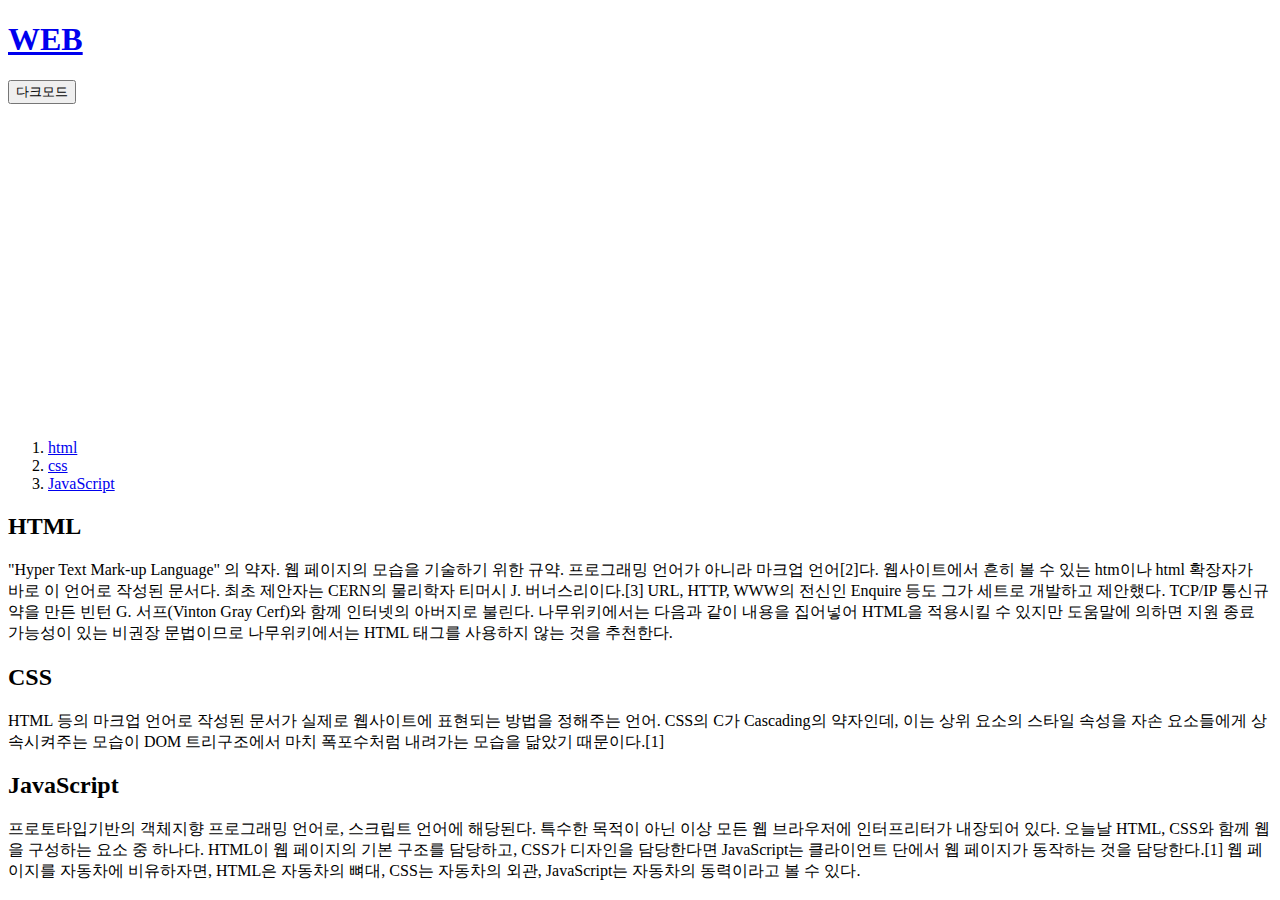
<file: index.html>
<!DOCTYPE html>
<html lang="en">
<head>
    <meta charset="UTF-8">
    <meta name="viewport" content="width=device-width, initial-scale=1.0">
    <title>JudyWorld</title>
    <!-- Global site tag (gtag.js) - Google Analytics -->
    <script async src="https://www.googletagmanager.com/gtag/js?id=UA-177230403-1"></script>
    <script>
      window.dataLayer = window.dataLayer || [];
      function gtag(){dataLayer.push(arguments);}
      gtag('js', new Date());

      gtag('config', 'UA-177230403-1');
    </script>

    <script src="https://ajax.googleapis.com/ajax/libs/jquery/3.5.1/jquery.min.js"></script>
    <script src="color.js"></script>
    <!-- <link rel="stylesheet" href="style.css"> -->
</head>
<body>
    <h1><a href="index.html">WEB</a></h1>
    <div>
        <input type="button" value="다크모드" onclick="nightDayHandler(this);">
    </div>

    <iframe width="560" height="315" src="https://www.youtube.com/embed/7T7r_oSp0SE" frameborder="0" allow="accelerometer; autoplay; encrypted-media; gyroscope; picture-in-picture" allowfullscreen></iframe>
    
    <ol>
        <li><a href="toggle1.html">html</a></li>
        <li><a href="toggle2.html">css</a></li>
        <li><a href="toggle3.html">JavaScript</a></li>
    </ol>

   <h2>HTML</h2>
    <p>"Hyper Text Mark-up Language" 의 약자. 웹 페이지의 모습을 기술하기 위한 규약. 프로그래밍 언어가 아니라 마크업 언어[2]다. 웹사이트에서 흔히 볼 수 있는 htm이나
        html 확장자가 바로 이 언어로 작성된 문서다.

        최초 제안자는 CERN의 물리학자 티머시 J. 버너스리이다.[3] URL, HTTP, WWW의 전신인 Enquire 등도 그가 세트로 개발하고 제안했다. TCP/IP 통신규약을 만든 빈턴 G.
        서프(Vinton Gray Cerf)와 함께 인터넷의 아버지로 불린다.

        나무위키에서는 다음과 같이 내용을 집어넣어 HTML을 적용시킬 수 있지만 도움말에 의하면 지원 종료 가능성이 있는 비권장 문법이므로 나무위키에서는 HTML 태그를 사용하지 않는 것을 추천한다.
    </p>
    <h2>CSS</h2>
    <p>
        HTML 등의 마크업 언어로 작성된 문서가 실제로 웹사이트에 표현되는 방법을 정해주는 언어.
        CSS의 C가 Cascading의 약자인데, 이는 상위 요소의 스타일 속성을 자손 요소들에게 상속시켜주는 모습이 DOM 트리구조에서 마치 폭포수처럼 내려가는 모습을 닮았기 때문이다.[1]
    </p>
    <h2>JavaScript</h2>
    <p>
        프로토타입기반의 객체지향 프로그래밍 언어로, 스크립트 언어에 해당된다. 특수한 목적이 아닌 이상 모든 웹 브라우저에 인터프리터가 내장되어 있다. 오늘날 HTML, CSS와 함께 웹을
        구성하는
        요소 중 하나다. HTML이 웹 페이지의 기본 구조를 담당하고, CSS가 디자인을 담당한다면 JavaScript는 클라이언트 단에서 웹 페이지가 동작하는 것을 담당한다.[1] 웹 페이지를
        자동차에 비유하자면, HTML은 자동차의 뼈대, CSS는 자동차의 외관, JavaScript는 자동차의 동력이라고 볼 수 있다.
    </p>
    <!-- 댓글기능 -->
    <p>
        <div id="disqus_thread"></div>
        <script>
        
        /**
        *  RECOMMENDED CONFIGURATION VARIABLES: EDIT AND UNCOMMENT THE SECTION BELOW TO INSERT DYNAMIC VALUES FROM YOUR PLATFORM OR CMS.
        *  LEARN WHY DEFINING THESE VARIABLES IS IMPORTANT: https://disqus.com/admin/universalcode/#configuration-variables*/
        /*
        var disqus_config = function () {
        this.page.url = PAGE_URL;  // Replace PAGE_URL with your page's canonical URL variable
        this.page.identifier = PAGE_IDENTIFIER; // Replace PAGE_IDENTIFIER with your page's unique identifier variable
        };
        */
        (function() { // DON'T EDIT BELOW THIS LINE
        var d = document, s = d.createElement('script');
        s.src = 'https://judyworld.disqus.com/embed.js';
        s.setAttribute('data-timestamp', +new Date());
        (d.head || d.body).appendChild(s);
        })();
        </script>
        <noscript>Please enable JavaScript to view the <a href="https://disqus.com/?ref_noscript">comments powered by Disqus.</a></noscript>
    </p>
    <p>
        <!--Start of Tawk.to Script-->
    <script type="text/javascript">
        var Tawk_API=Tawk_API||{}, Tawk_LoadStart=new Date();
        (function(){
        var s1=document.createElement("script"),s0=document.getElementsByTagName("script")[0];
        s1.async=true;
        s1.src='https://embed.tawk.to/5f50ab5ef0e7167d000d149c/default';
        s1.charset='UTF-8';
        s1.setAttribute('crossorigin','*');
        s0.parentNode.insertBefore(s1,s0);
        })();
    </script>
    <!--End of Tawk.to Script-->
    </p>
</body>
</html>
</file>
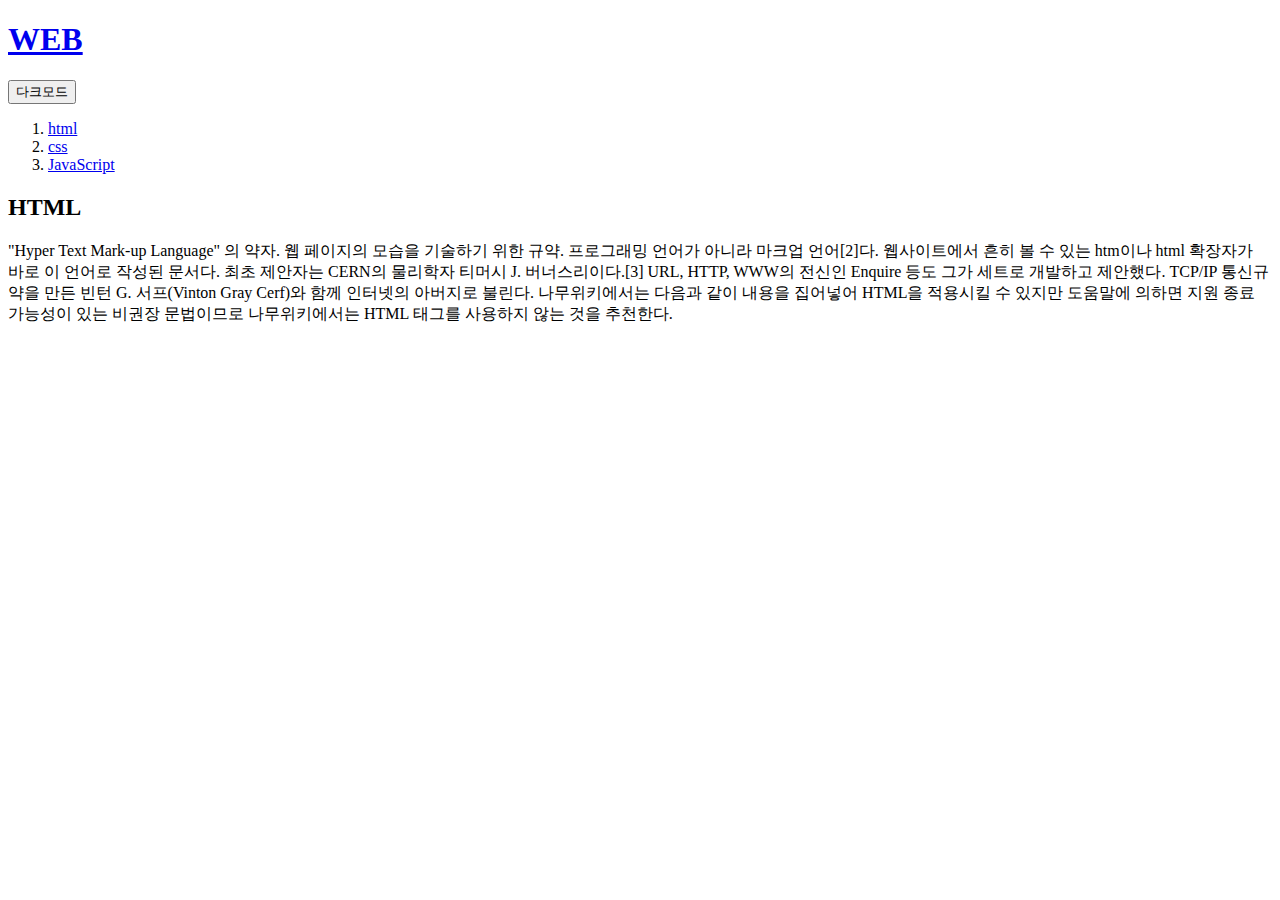
<file: toggle1.html>
<!DOCTYPE html>
<html lang="en">

<head>
    <meta charset="UTF-8">
    <meta name="viewport" content="width=device-width, initial-scale=1.0">
    <title>HTML</title>
    <script src="https://ajax.googleapis.com/ajax/libs/jquery/3.5.1/jquery.min.js"></script>
    <script src="color.js"></script>
    <!-- <link rel="stylesheet" href="https://maxcdn.bootstrapcdn.com/font-awesome/4.7.0/css/font-awesome.min.css"> -->
</head>

<body>
    <h1><a href="index.html">WEB</a></h1>
    <!-- <input type="button" value="night" onclick="
    document.querySelector('body').style.background='black';
    document.querySelector('body').style.color='white';
    ">
    <input type="button" value="day" onclick="
    document.querySelector('body').style.background='white'
    document.querySelector('body').style.color='black'
    "> -->
    <!-- <i class="fas fa-sun"></i> -->
    <input type="button" value="다크모드" onclick="nightDayHandler(this);">

    <ol>
        <li><a href="toggle1.html">html</a></li>
        <li><a href="toggle2.html">css</a></li>
        <li><a href="toggle3.html">JavaScript</a></li>
    </ol>
    <h2>HTML</h2>
    <p>"Hyper Text Mark-up Language" 의 약자. 웹 페이지의 모습을 기술하기 위한 규약. 프로그래밍 언어가 아니라 마크업 언어[2]다. 웹사이트에서 흔히 볼 수 있는 htm이나
        html 확장자가 바로 이 언어로 작성된 문서다.

        최초 제안자는 CERN의 물리학자 티머시 J. 버너스리이다.[3] URL, HTTP, WWW의 전신인 Enquire 등도 그가 세트로 개발하고 제안했다. TCP/IP 통신규약을 만든 빈턴 G.
        서프(Vinton Gray Cerf)와 함께 인터넷의 아버지로 불린다.

        나무위키에서는 다음과 같이 내용을 집어넣어 HTML을 적용시킬 수 있지만 도움말에 의하면 지원 종료 가능성이 있는 비권장 문법이므로 나무위키에서는 HTML 태그를 사용하지 않는 것을 추천한다.
    </p>
</body>

</html>
</file>
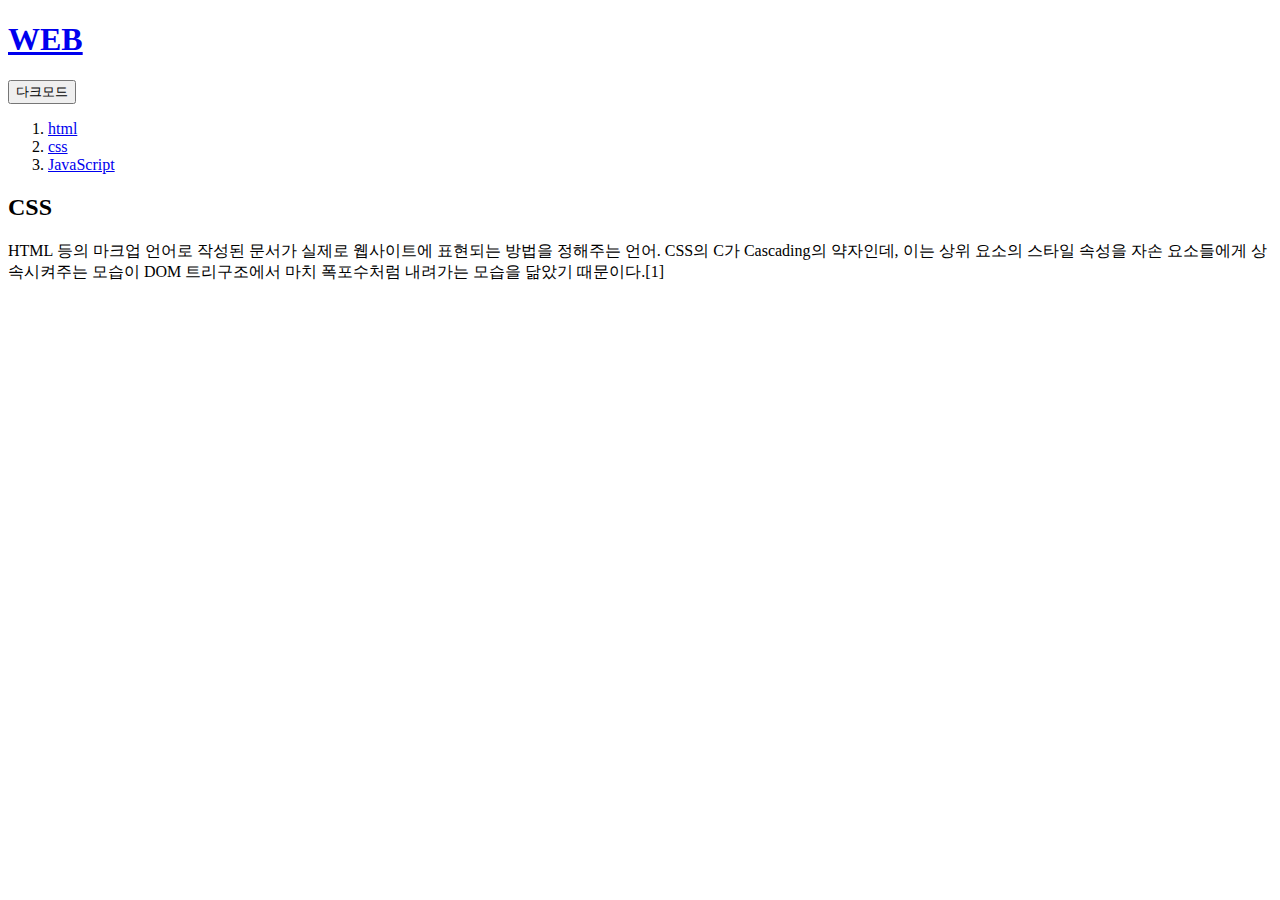
<file: toggle2.html>
<!DOCTYPE html>
<html lang="en">

<head>
    <meta charset="UTF-8">
    <meta name="viewport" content="width=device-width, initial-scale=1.0">
    <title>CSS</title>
    <script src="https://ajax.googleapis.com/ajax/libs/jquery/3.5.1/jquery.min.js"></script>
    <script src="color.js"></script>
    <!-- <link rel="stylesheet" href="https://maxcdn.bootstrapcdn.com/font-awesome/4.7.0/css/font-awesome.min.css"> -->
</head>

<body>
    <h1><a href="index.html">WEB</a></h1>
    <!-- <input type="button" value="night" onclick="
    document.querySelector('body').style.background='black';
    document.querySelector('body').style.color='white';
    ">
    <input type="button" value="day" onclick="
    document.querySelector('body').style.background='white'
    document.querySelector('body').style.color='black'
    "> -->
    <!-- <i class="fas fa-sun"></i> -->
    <input type="button" value="다크모드" onclick="nightDayHandler(this);">

    <ol>
        <li><a href="toggle1.html">html</a></li>
        <li><a href="toggle2.html">css</a></li>
        <li><a href="toggle3.html">JavaScript</a></li>
    </ol>
    <h2>CSS</h2>
    <p>
        HTML 등의 마크업 언어로 작성된 문서가 실제로 웹사이트에 표현되는 방법을 정해주는 언어.
        CSS의 C가 Cascading의 약자인데, 이는 상위 요소의 스타일 속성을 자손 요소들에게 상속시켜주는 모습이 DOM 트리구조에서 마치 폭포수처럼 내려가는 모습을 닮았기 때문이다.[1]
    </p>
</body>

</html>
</file>
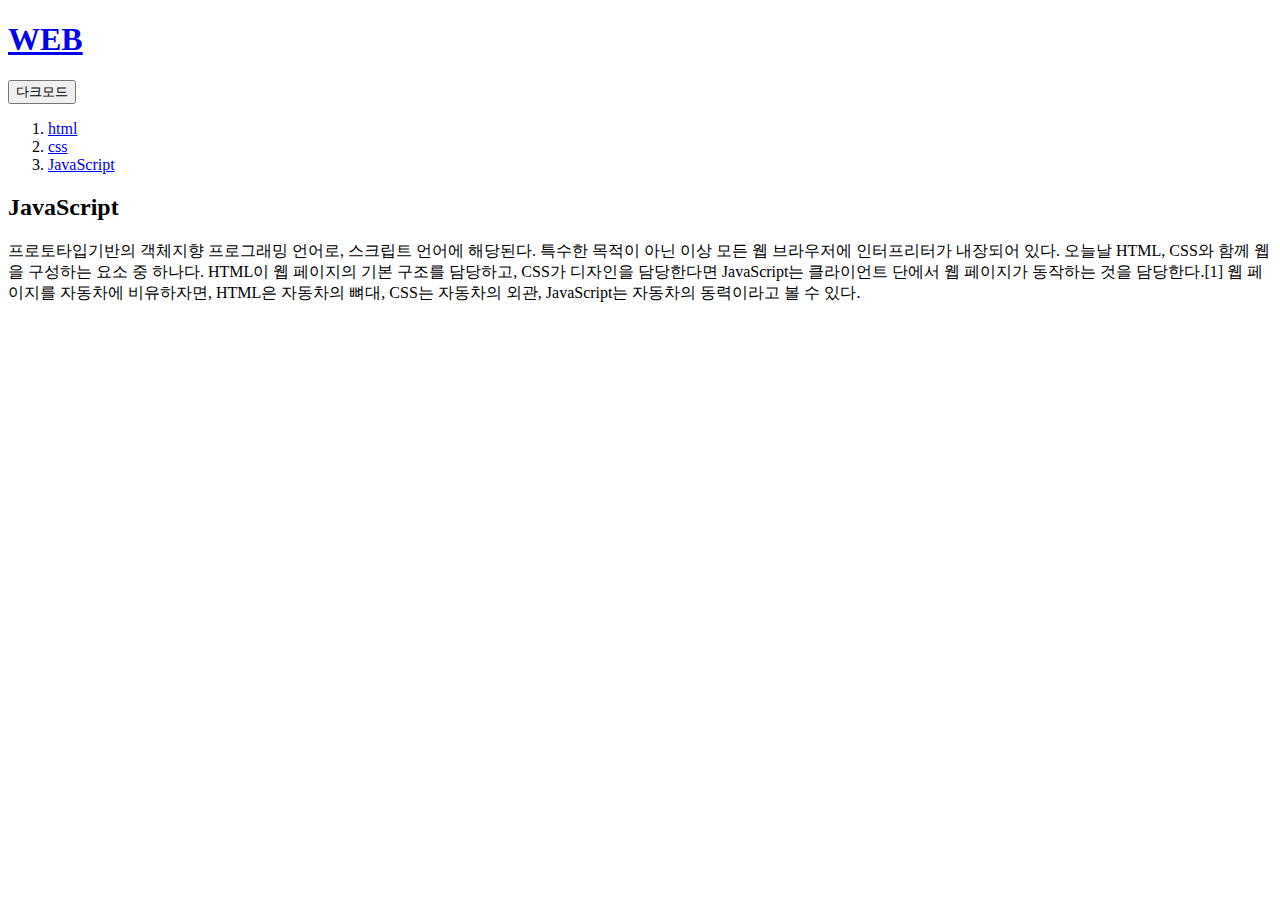
<file: toggle3.html>
<!DOCTYPE html>
<html lang="en">

<head>
    <meta charset="UTF-8">
    <meta name="viewport" content="width=device-width, initial-scale=1.0">
    <title>JudyWorld</title>
    <script src="https://ajax.googleapis.com/ajax/libs/jquery/3.5.1/jquery.min.js"></script>
    <script src="color.js"></script>
    <!-- <link rel="stylesheet" href="https://maxcdn.bootstrapcdn.com/font-awesome/4.7.0/css/font-awesome.min.css"> -->
</head>

<body>
    <h1><a href="index.html">WEB</a></h1>
    <!-- <input type="button" value="night" onclick="
    document.querySelector('body').style.background='black';
    document.querySelector('body').style.color='white';
    ">
    <input type="button" value="day" onclick="
    document.querySelector('body').style.background='white'
    document.querySelector('body').style.color='black'
    "> -->
    <!-- <i class="fas fa-sun"></i> -->
    <input type="button" value="다크모드" onclick="nightDayHandler(this);">

    <ol>
        <li><a href="toggle1.html">html</a></li>
        <li><a href="toggle2.html">css</a></li>
        <li><a href="toggle3.html">JavaScript</a></li>
    </ol>
    <h2>JavaScript</h2>
    <p>
        프로토타입기반의 객체지향 프로그래밍 언어로, 스크립트 언어에 해당된다. 특수한 목적이 아닌 이상 모든 웹 브라우저에 인터프리터가 내장되어 있다. 오늘날 HTML, CSS와 함께 웹을
        구성하는
        요소 중 하나다. HTML이 웹 페이지의 기본 구조를 담당하고, CSS가 디자인을 담당한다면 JavaScript는 클라이언트 단에서 웹 페이지가 동작하는 것을 담당한다.[1] 웹 페이지를
        자동차에 비유하자면, HTML은 자동차의 뼈대, CSS는 자동차의 외관, JavaScript는 자동차의 동력이라고 볼 수 있다.
    </p>
</body>

</html>
</file>
<file: style.css>
body {
    margin: 0;
}

a {
    color: black;
    text-decoration: none;
}

#active {
    color: red;
}

h1 {
    border-bottom: 1px solid gray;
    text-align: center;
    margin: 0;
    padding: 20px;
}

ol {
    border-right: 1px solid gray;
    margin: 0;
    padding: 20px;
    width: 100px;
}

#grid {
    display: grid;
    grid-template-columns: 150px 1fr;
}

#grid ol {
    padding-left: 33px;
}

#article {
    padding-left: 25px;
}

@media(max-width : 800px) {
   #grid {
        display: block;
    }
    ol {
    border-right: none;
    }
    h1 {
        border-bottom: none;
    }
}
</file>
